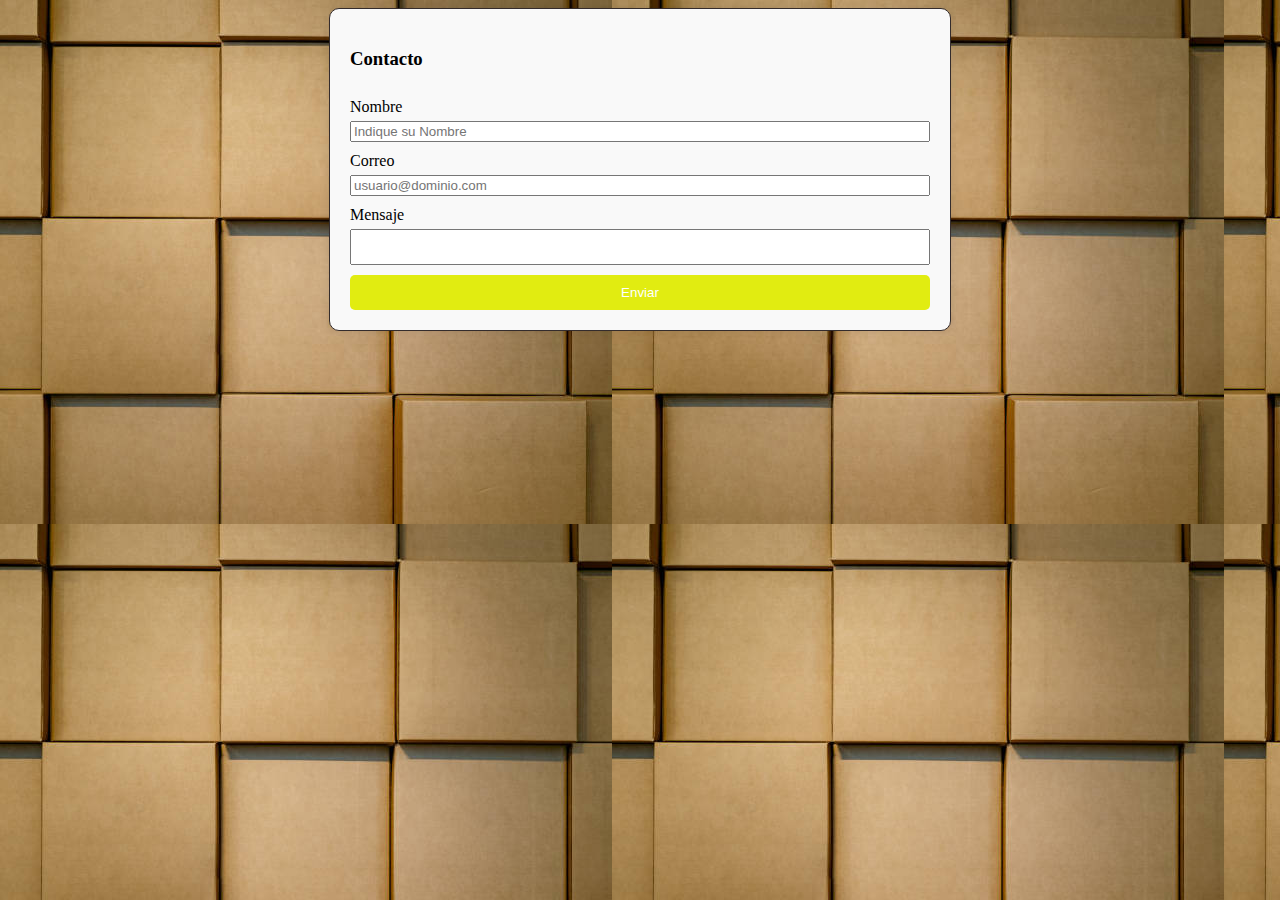
<file: Talento-tech/contacto.html>
<!DOCTYPE html>
<html lang="en">
<head>
  <meta charset="UTF-8">
  <meta name="viewport" content="width=device-width, initial-scale=1.0">
  <link rel="stylesheet" href="css/style.css">
  
  <title>Document</title>
</head>
<body>
  

<section id="contacto">
  <div class="form-container">
      <h3>Contacto</h3>
      <form  action="https://formspree.io/f/mldenvgb" method="post" >
          <label>Nombre</label>
          <input type="text" placeholder="Indique su Nombre"> 
          <label>Correo</label>
          <input type="email" placeholder="usuario@dominio.com">
          <label>Mensaje</label>
          <textarea maxlength="1000"></textarea>
          <input type="submit" value="Enviar">
      </form>
  </div>
</section>
</body>
</html>
</file>
<file: Talento-tech/css/style.css>
body{

background: url('/Talento-tech/fondo-carton.jpg');
position: relative;

}




.container {
  display: -webkit-box;
  display: flex;
  justify-content: space-around;
  -webkit-box-align: center;
          align-items: center;
  background: #111;
  margin: 25px 0;
  box-shadow: 0 5px 15px -10px #111;
  opacity: 0.9;
}

.logo {
  -webkit-box-ordinal-group: 2;
          order: 1;
  border-radius: 100%;
  background: #eaff8a;
  box-shadow: 0 0 0 3px #fff, 0 0 0 15px #111;
  font-size: 24px;
  color: #292222;
  line-height: 32px;
  padding: 10px;
  font-family: Cambria, Cochin, Georgia, Times, 'Times New Roman', serif;
}


.item {
  color: rgba(255, 255, 255, 0.88);
  text-decoration: none;
  font-family: sans-serif;
  padding: 24px;
}
.item:hover{
    color: #fff;
    background: rgba(255, 255, 255, 0.15);
}

.item:nth-of-type(n+4) {
  -webkit-box-ordinal-group: 3;
          order: 2;
}

@media all and (max-width: 800px) {
  .container {
    -webkit-box-orient: vertical;
    -webkit-box-direction: normal;
            flex-direction: column;
    -webkit-box-align: stretch;
            align-items: stretch;

  }

  .logo {
    -webkit-box-ordinal-group: 1;
            order: 0;
    text-align: center;
    width: 100px;
    margin: auto auto 20px;
  }

  .item {
    text-align: center;
    border-bottom: 1px solid #111;
  }

  
}





textarea {
  resize: none;
}

.text {
color: white;
font-size: 20px;
position: absolute;
top: 50%;
left: 50%;
transform: translate(-50%, -50%);
-ms-transform: translate(-50%, -50%);
white-space: nowrap;
}



.svg-inline--fa {
vertical-align: -0.200em;
}

.rounded-social-buttons {
text-align: center;
position: relative;
bottom: 0;
width: 100%;
padding: 3em 0;

}

.rounded-social-buttons .social-button {
display: inline-block;
position: relative;
cursor: pointer;
width: 3.125rem;
height: 3.125rem;
border: 0.125rem solid transparent;
padding: 0;
text-decoration: none;
text-align: center;
color: #fefefe;
font-size: 1.5625rem;
font-weight: normal;
line-height: 2em;
border-radius: 1.6875rem;
transition: all 0.5s ease;
margin-right: 0.25rem;
margin-bottom: 0.25rem;
}

.rounded-social-buttons .social-button:hover, .rounded-social-buttons .social-button:focus {
-webkit-transform: rotate(360deg);
    -ms-transform: rotate(360deg);
        transform: rotate(360deg);
}

.rounded-social-buttons .fa-twitter, .fa-facebook-f, .fa-linkedin, .fa-tiktok, .fa-youtube, .fa-instagram {
font-size: 25px;
}

.rounded-social-buttons .social-button.facebook {
background: #3b5998;
}

.rounded-social-buttons .social-button.facebook:hover, .rounded-social-buttons .social-button.facebook:focus {
color: #3b5998;
background: #fefefe;
border-color: #3b5998;
}

.rounded-social-buttons .social-button.twitter {
background: #55acee;
}

.rounded-social-buttons .social-button.twitter:hover, .rounded-social-buttons .social-button.twitter:focus {
color: #55acee;
background: #fefefe;
border-color: #55acee;
}

.rounded-social-buttons .social-button.linkedin {
background: #007bb5;
}

.rounded-social-buttons .social-button.linkedin:hover, .rounded-social-buttons .social-button.linkedin:focus {
color: #007bb5;
background: #fefefe;
border-color: #007bb5;
}

.rounded-social-buttons .social-button.tiktok {
background: #000000;
}

.rounded-social-buttons .social-button.tiktok:hover, .rounded-social-buttons .social-button.tiktok:focus {
color: #000000;
background: #fefefe;
border-color: #000000;
}

.rounded-social-buttons .social-button.youtube {
background: #bb0000;
}

.rounded-social-buttons .social-button.youtube:hover, .rounded-social-buttons .social-button.youtube:focus {
color: #bb0000;
background: #fefefe;
border-color: #bb0000;
}

.rounded-social-buttons .social-button.instagram {
background: #125688;
}

.rounded-social-buttons .social-button.instagram:hover, .rounded-social-buttons .social-button.instagram:focus {
color: #125688;
background: #fefefe;
border-color: #125688;
}



.icon-cart{

  width: 30px;
  height: 30px;
}

img{

  max-width: 100%;

}



.container-foto {

  width: 100%;
  
  margin-bottom: 8px;




}
.container-foto img {

width: 100%;
height: 215px;
object-fit: cover;
border-radius: 8px 8px 8px 8px;


}


.container-items{
  
  
  margin-top: 100px;
  display: grid;
  align-items:center;
  grid-template-columns: repeat(3, 1fr);
  gap: 10px; 
  margin-bottom: 25px;
}

.item{
  
  
  border-radius: 10px;
}

.item:hover{

  box-shadow: 0 10px 20px rgba(0, 0, 0, 0.20);

}

.item img{

  display: block;
  margin: auto;
  width: 210px;
  height: 199px;
  object-fit:cover;
  border-radius: 10px 10px 0 0;
  transition: all .8s;
  cursor: pointer;

}

.item figure{
   
  overflow:visible;

}

.item:hover img{

  transform: scale(2);

}

.info-product{

  
  padding: 15px 30px;
  line-height: 2;
  display: flex;
  flex-direction: column;
  gap: 10px;

}
h2{

  text-align: center;
}



.price{

  text-align: center;
  font-size: 18px;
  font-weight: 900px;
  font-family:'Segoe UI', Tahoma, Geneva, Verdana, sans-serif;
  cursor: pointer;
}

.info-product button{
  border: none;
  background: none;
  background-color:black;
  color: aliceblue;
  padding: 15px 10px;
  cursor: pointer;

}



  
  
@media screen and (max-width:982px){

  .container-items{

    grid-template-columns: repeat(2, 1fr);

  }

}


@media screen and (max-width:720px){

  .container-items{

    grid-template-columns: repeat(1, 1fr);

  }

}
.form-container {
  max-width: 580px;
  margin: 0 auto;
  padding: 20px;
  border: 1px solid #342c2c;
  border-radius: 10px;
  box-shadow: 0px 0px 10px rgba(0, 0, 0, 0.1);
  background-color: #f9f9f9;
}
form {
  display: flex;
  flex-direction: column;
}

label {
  margin: 10px 0 5px;
}


input[type="submit"], input[type="reset"], button {
  padding: 10px;
  margin-top: 10px;
  border: none;
  border-radius: 5px;
  background-color: rgb(225, 236, 17);
  color: white;
  cursor: pointer;
}

input[type="submit"]:hover, input[type="reset"]:hover, button:hover {
  background: #616359;

}
</file>
